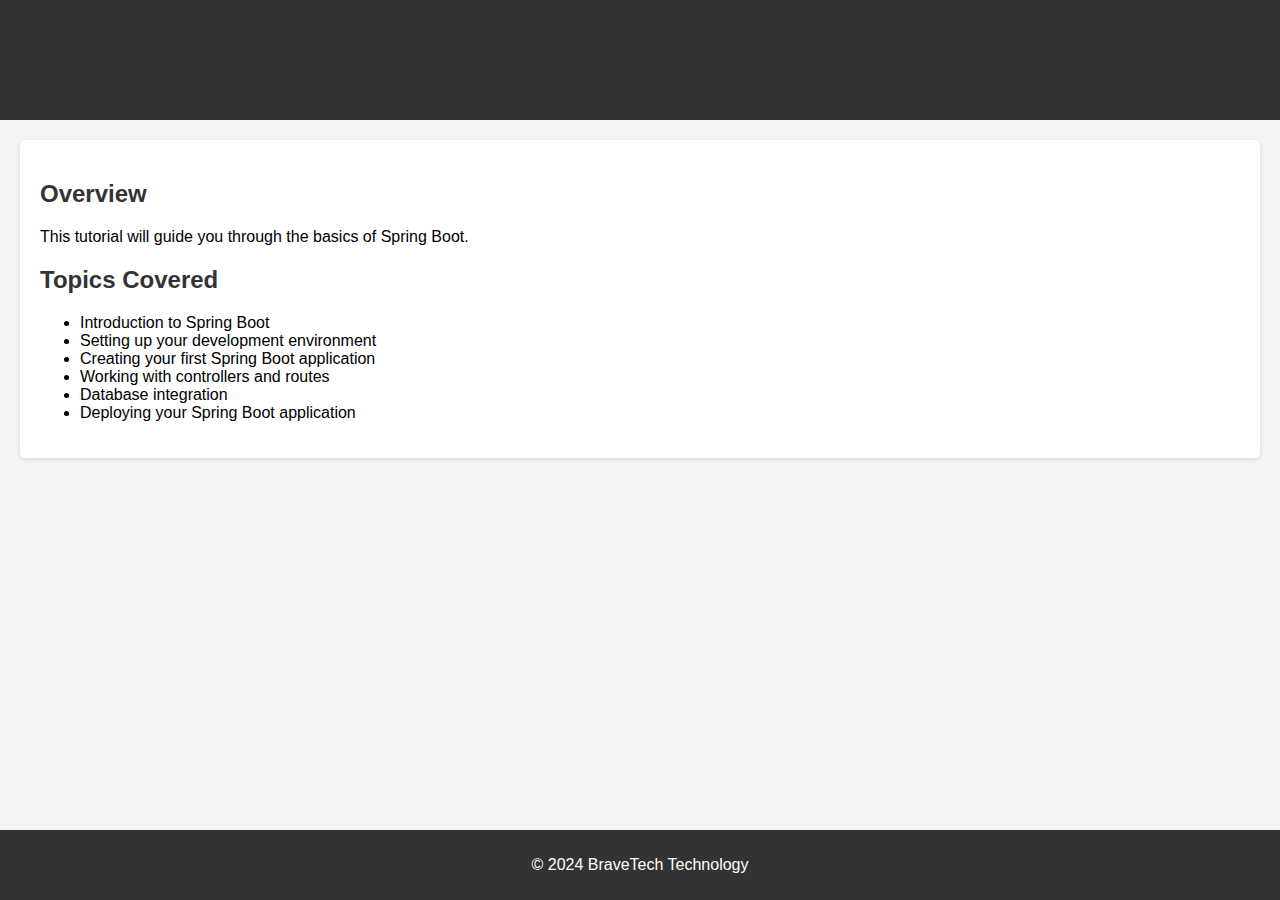
<file: src/main/resources/static/index.html>
<!DOCTYPE html>
<html lang="en">
<head>
    <meta charset="UTF-8">
    <meta name="viewport" content="width=device-width, initial-scale=1.0">
    <title>Spring Boot Tutorial</title>
    <link rel="stylesheet" href="index.css">
</head>
<body>
<header>
    <h1>Welcome to the Spring Boot Tutorial</h1>
</header>
<main>
    <section class="content">
        <h2>Overview</h2>
        <p>This tutorial will guide you through the basics of Spring Boot.</p>
        <h2>Topics Covered</h2>
        <ul>
            <li>Introduction to Spring Boot</li>
            <li>Setting up your development environment</li>
            <li>Creating your first Spring Boot application</li>
            <li>Working with controllers and routes</li>
            <li>Database integration</li>
            <li>Deploying your Spring Boot application</li>
        </ul>
    </section>
</main>
<footer>
    <p>&copy; 2024 BraveTech Technology</p>
</footer>
</body>
</html>
</file>
<file: src/main/resources/static/index.css>
body {
    font-family: Arial, sans-serif;
    margin: 0;
    padding: 0;
    background-color: #f4f4f4;
}

header {
    background-color: #333;
    color: #fff;
    padding: 20px;
    text-align: center;
}

main {
    padding: 20px;
}

.content {
    background-color: #fff;
    padding: 20px;
    border-radius: 5px;
    box-shadow: 0 2px 5px rgba(0, 0, 0, 0.1);
}

h1, h2 {
    color: #333;
}

footer {
    background-color: #333;
    color: #fff;
    text-align: center;
    padding: 10px 0;
    position: fixed;
    bottom: 0;
    width: 100%;
}
</file>
